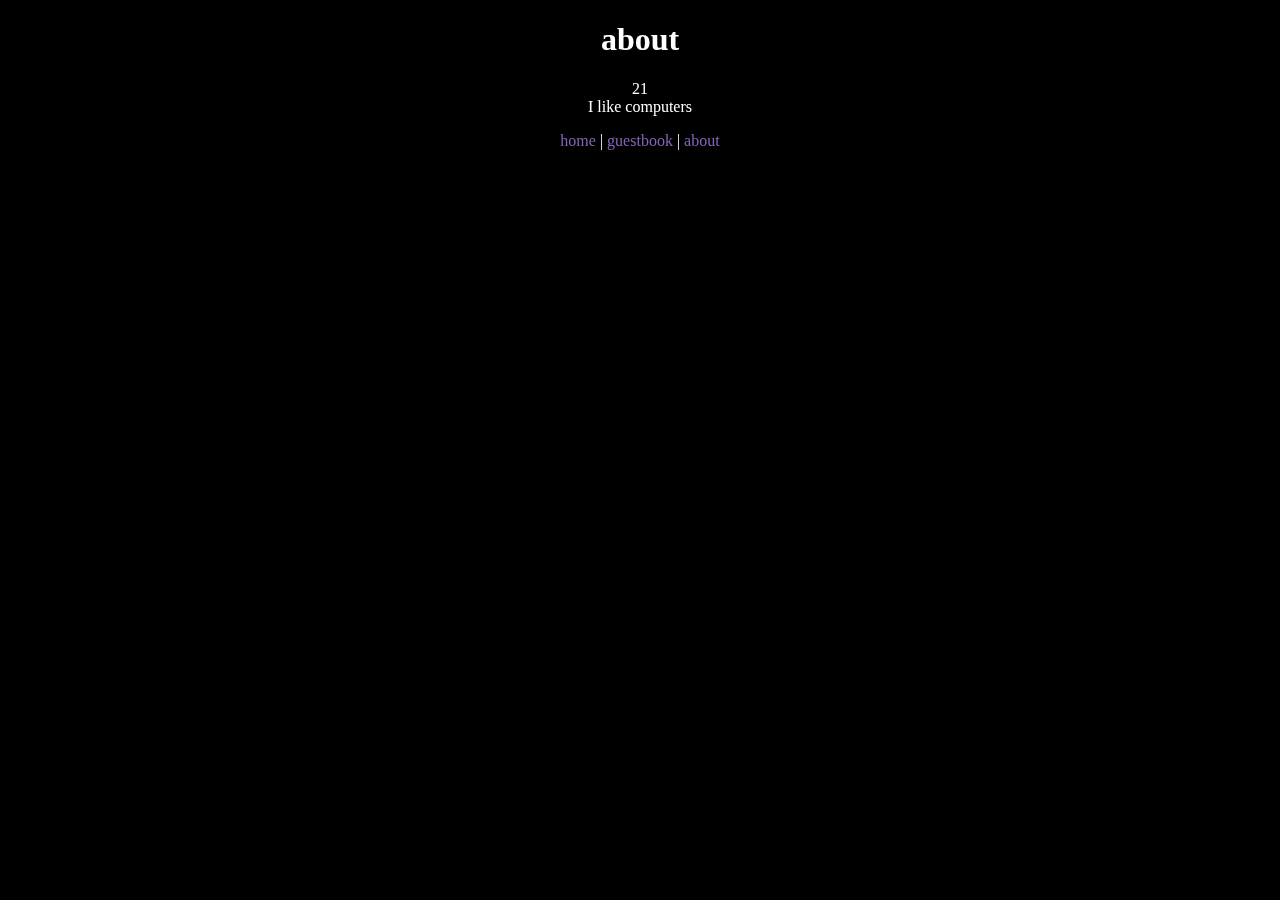
<file: about.html>
<!DOCTYPE html>
<html lang="en">

<head>
    <meta charset="UTF-8">
    <meta name="viewport" content="width=device-width, initial-scale=1.0">
    <title>about quadge</title>
    <link rel="stylesheet" href="/styles.css">

    <link rel="icon" type="image/x-icon" href="/images/favicon.ico">
</head>

<link rel="stylesheet" href="/stars.css">
<script src="/stars.js" defer></script>

<body style="text-align: center;">
    <h1>about</h1>
    <p> 21
    <br> I like computers </p>
    <p></p>
</body>
<div id="footer"></div>
<script>
    fetch('/footer.html')
        .then(response => response.text())
        .then(data => {
            document.getElementById('footer').innerHTML = data;
        });
</script>
</html>
</file>
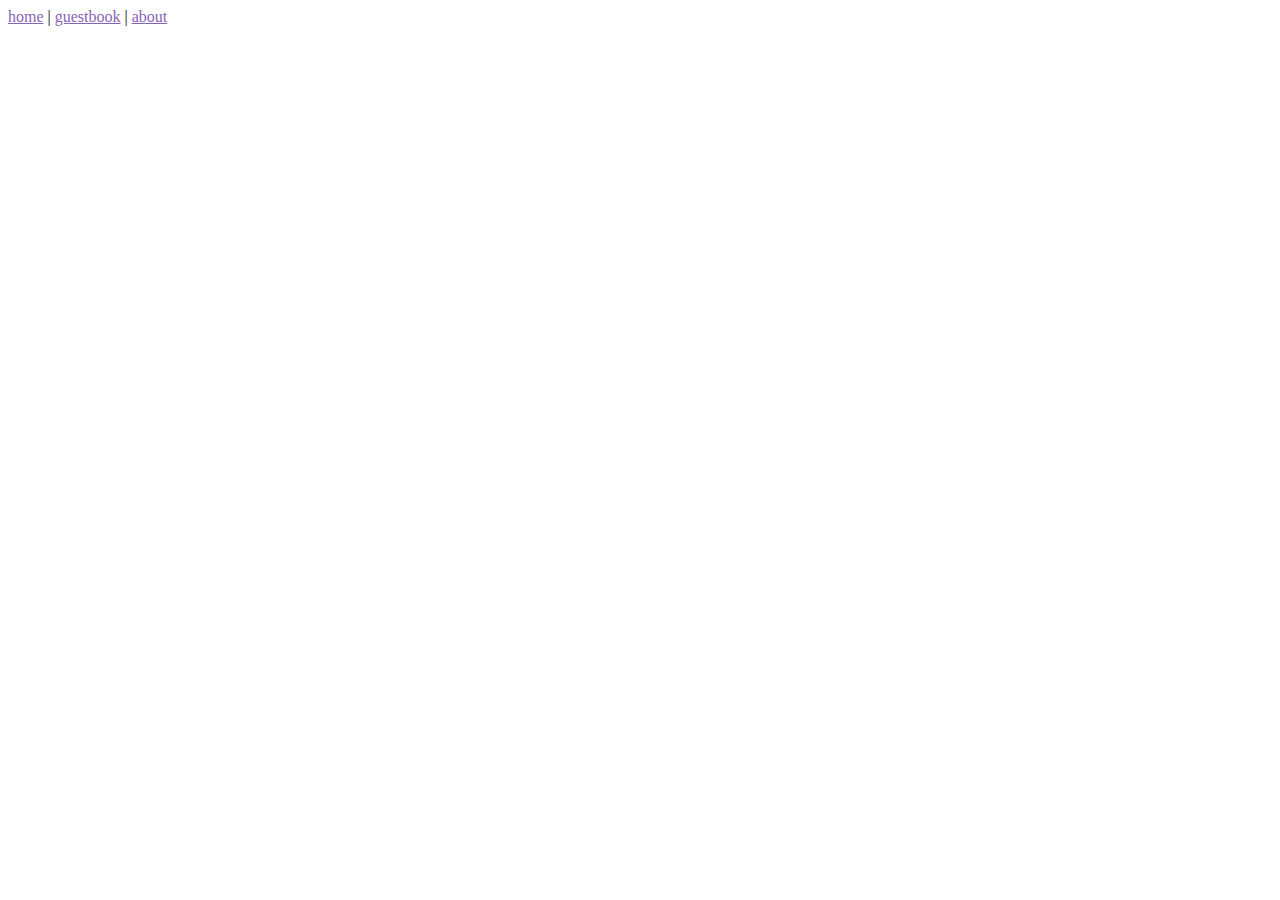
<file: footer.html>
<!DOCTYPE html>
<footer>
    <a style="color: #8764B8;" href="/">home</a> | <a style="color: #8764B8;" target="_blank" href="https://quadge.atabook.org/">guestbook</a> | <a style="color: #8764B8;" href="/about.html">about</a>
</footer>
</file>
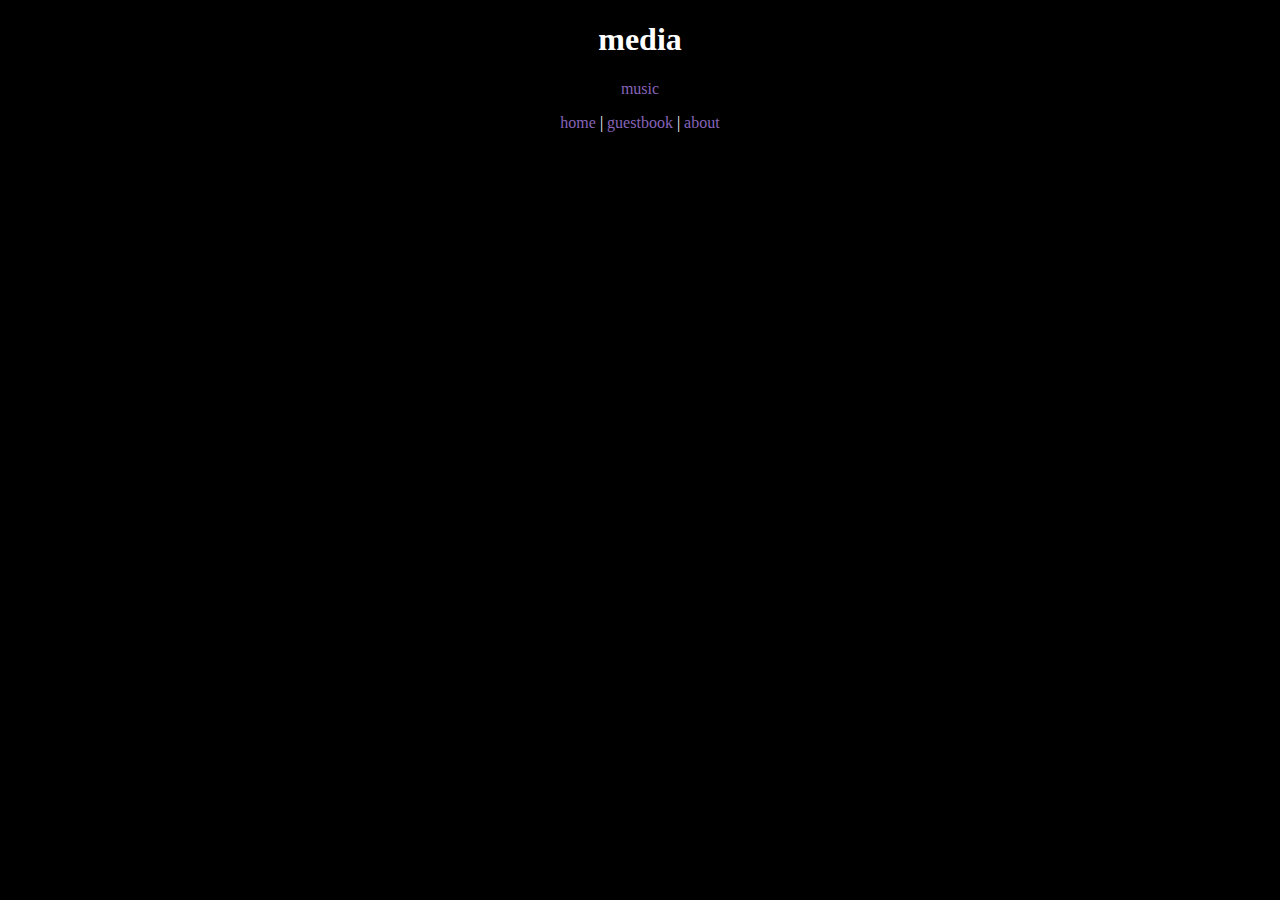
<file: media.html>
<!DOCTYPE html>
<html lang="en">

<head>
    <meta charset="UTF-8">
    <meta name="viewport" content="width=device-width, initial-scale=1.0">
    <title>quadge media</title>
    <link rel="stylesheet" href="/styles.css">

    <link rel="icon" type="image/x-icon" href="/images/favicon.ico">
</head>

<body style="text-align: center;">
    <h1>media</h1>
    <p><a href='/media/music.html' >music</a></p>
</body>

<div id="footer"></div>
<script>
    fetch('/footer.html')
        .then(response => response.text())
        .then(data => {
            document.getElementById('footer').innerHTML = data;
        });
</script>

</html>
</file>
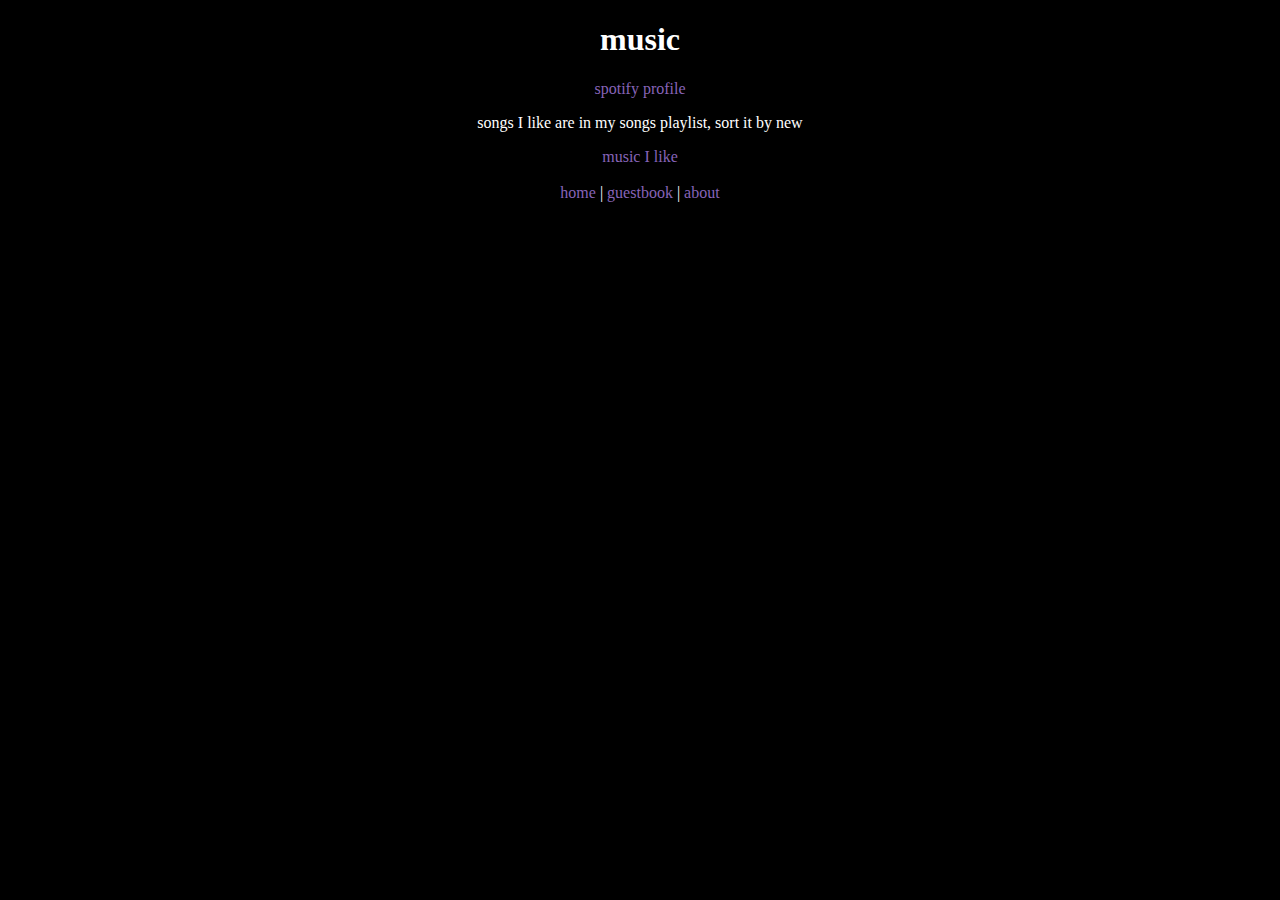
<file: media/music.html>
<!DOCTYPE html>
<html lang="en">

<head>
    <meta charset="UTF-8">
    <meta name="viewport" content="width=device-width, initial-scale=1.0">
    <title>quadge music</title>
    <link rel="stylesheet" href="/styles.css">

    <link rel="icon" type="image/x-icon" href="/images/favicon.ico">
</head>

<body style="text-align: center;">
    <h1>music</h1>
    <p><a href='https://open.spotify.com/user/quantum_doge?si=5b449d7594c24d40' target="_blank">spotify profile</a></p>
    <p>songs I like are in my songs playlist, sort it by new</p>
    <a href="/media/music/music-i-like.html">music I like</a>
    <br><br>

</body>

<div id="footer"></div>
<script>
    fetch('/footer.html')
        .then(response => response.text())
        .then(data => {
            document.getElementById('footer').innerHTML = data;
        });
</script>

</html>
</file>
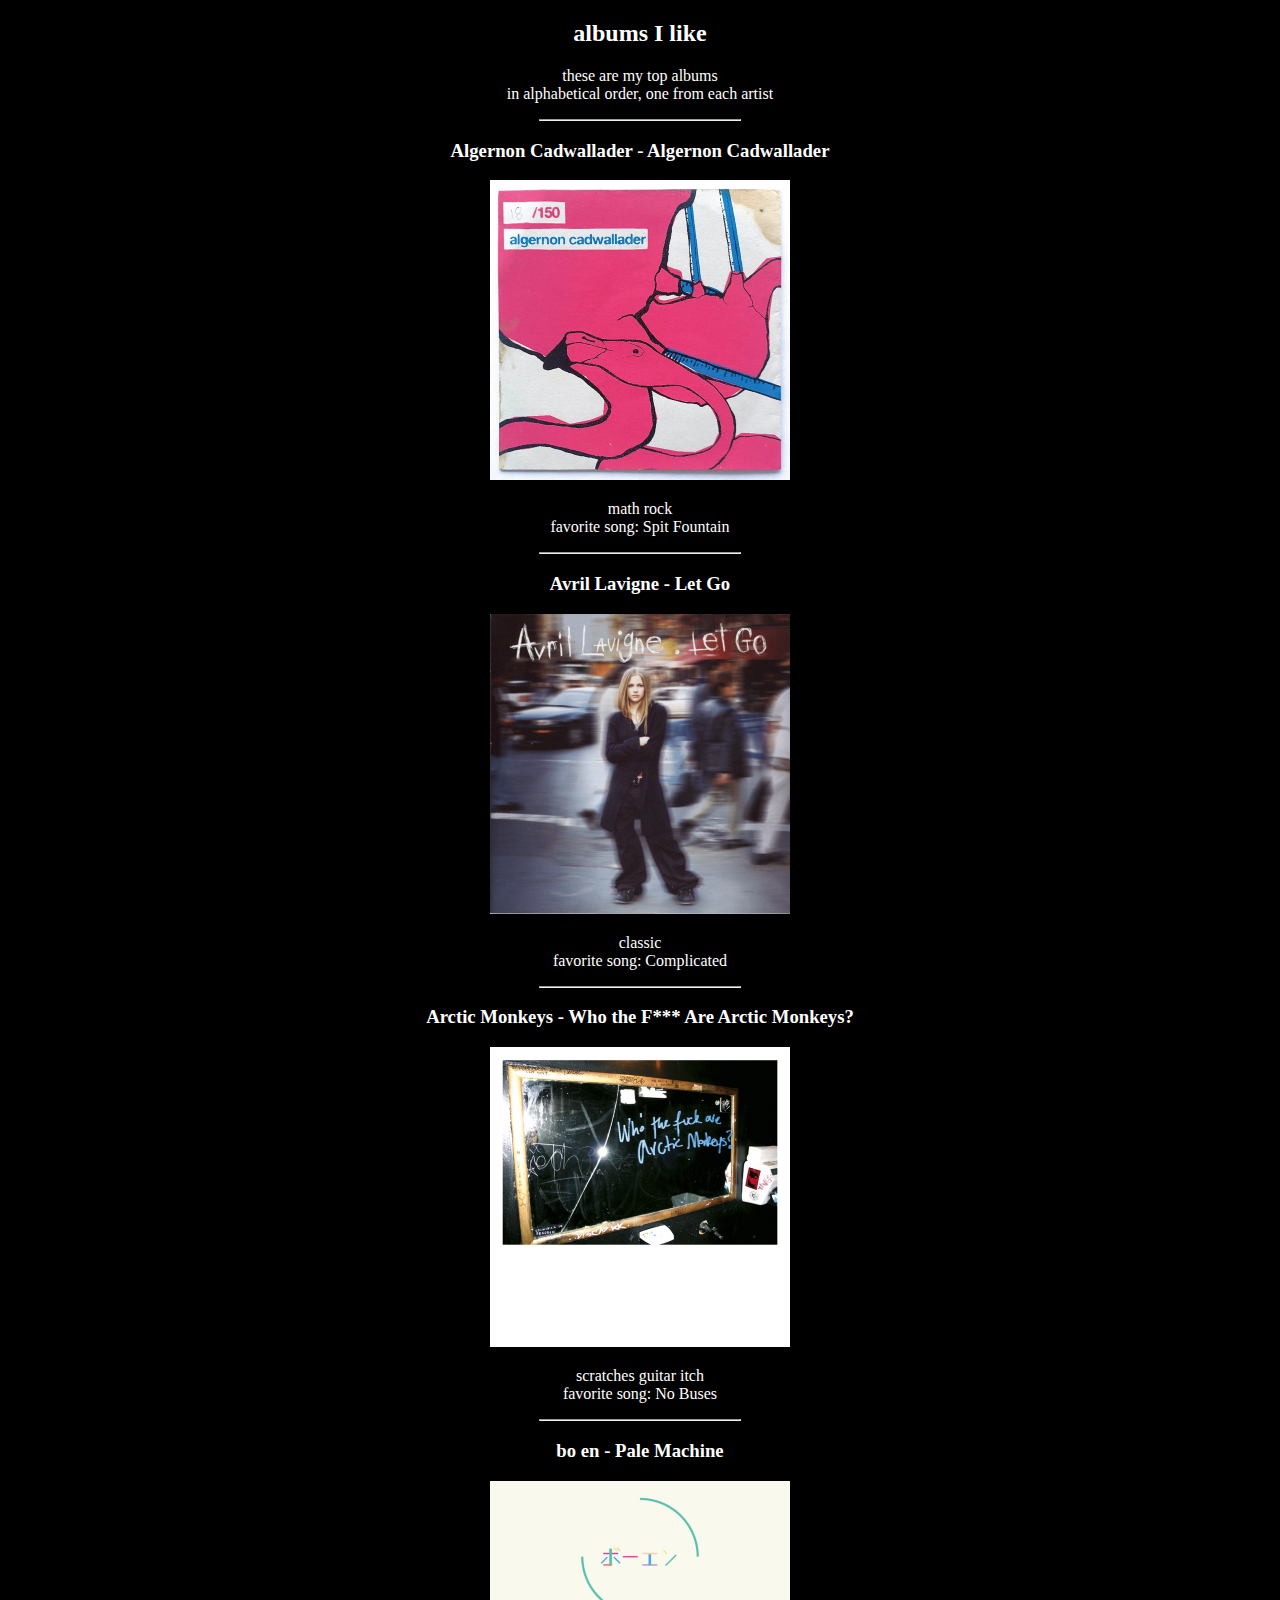
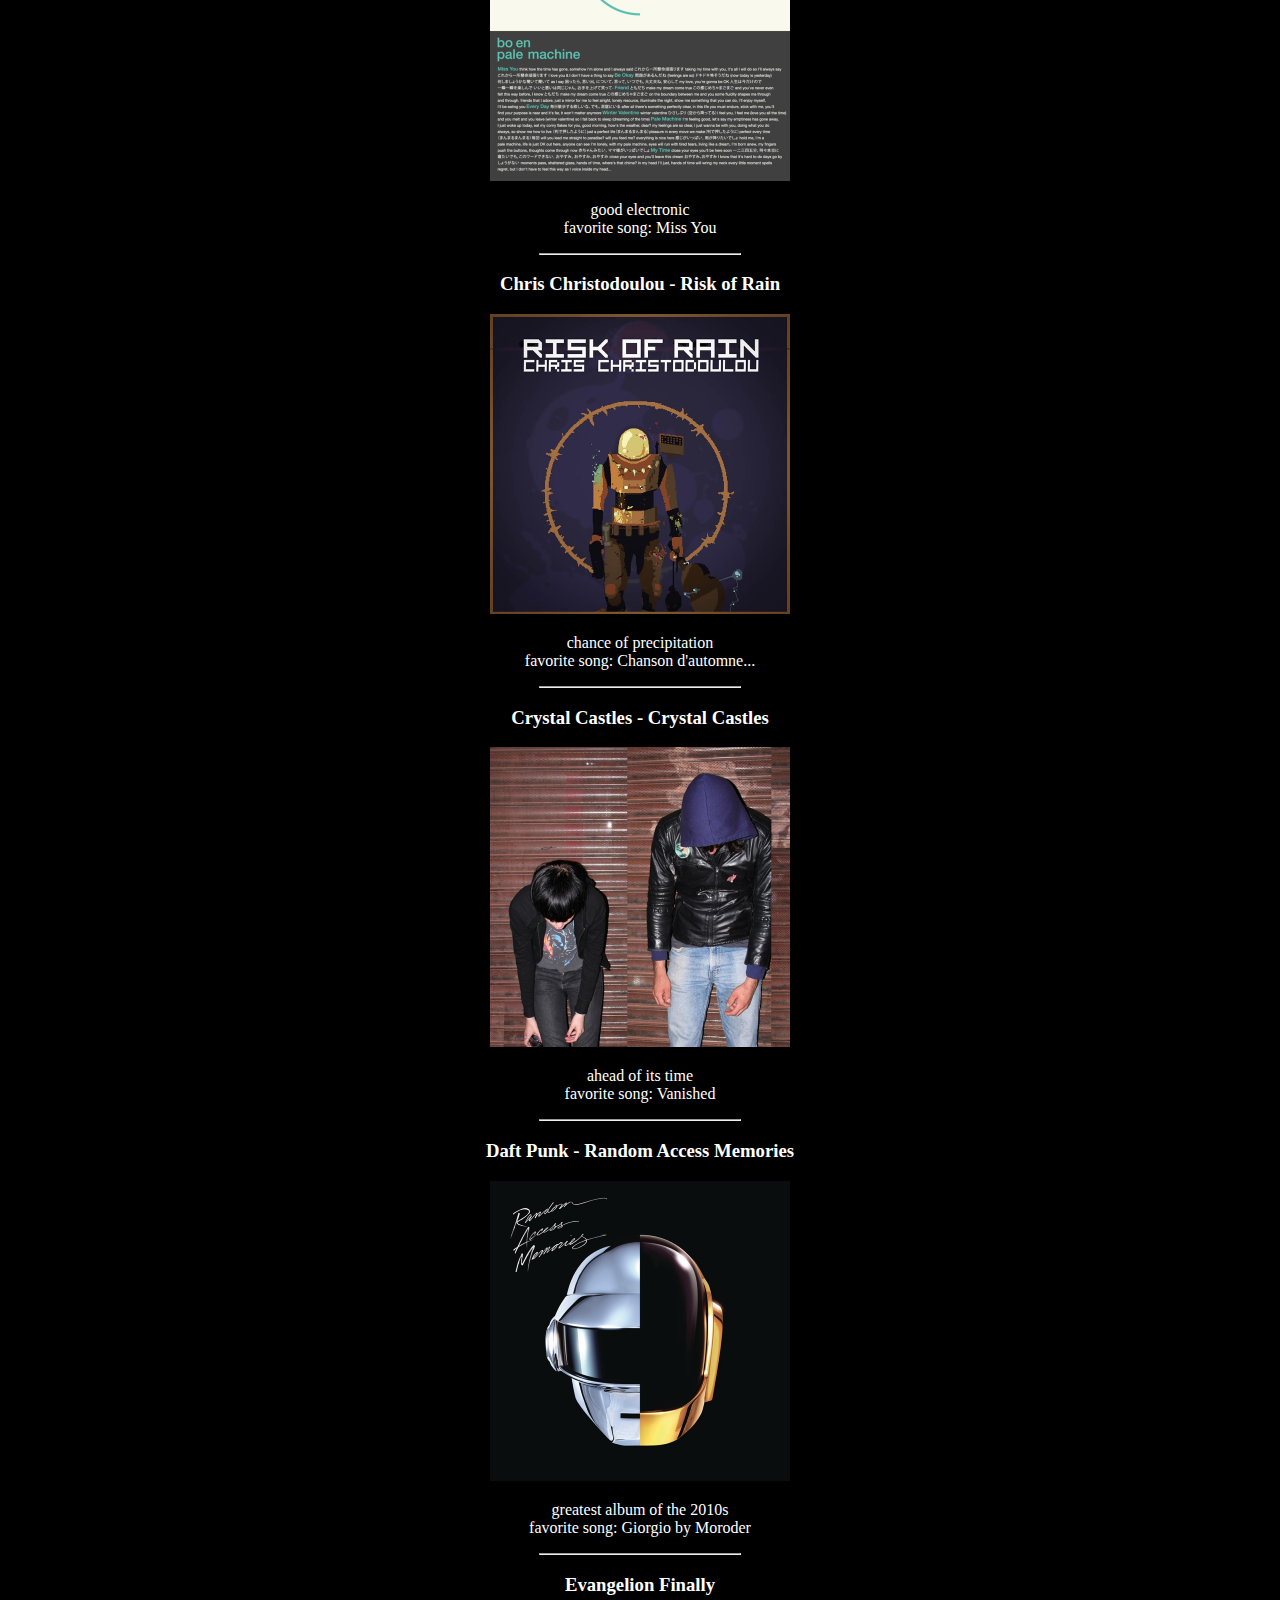
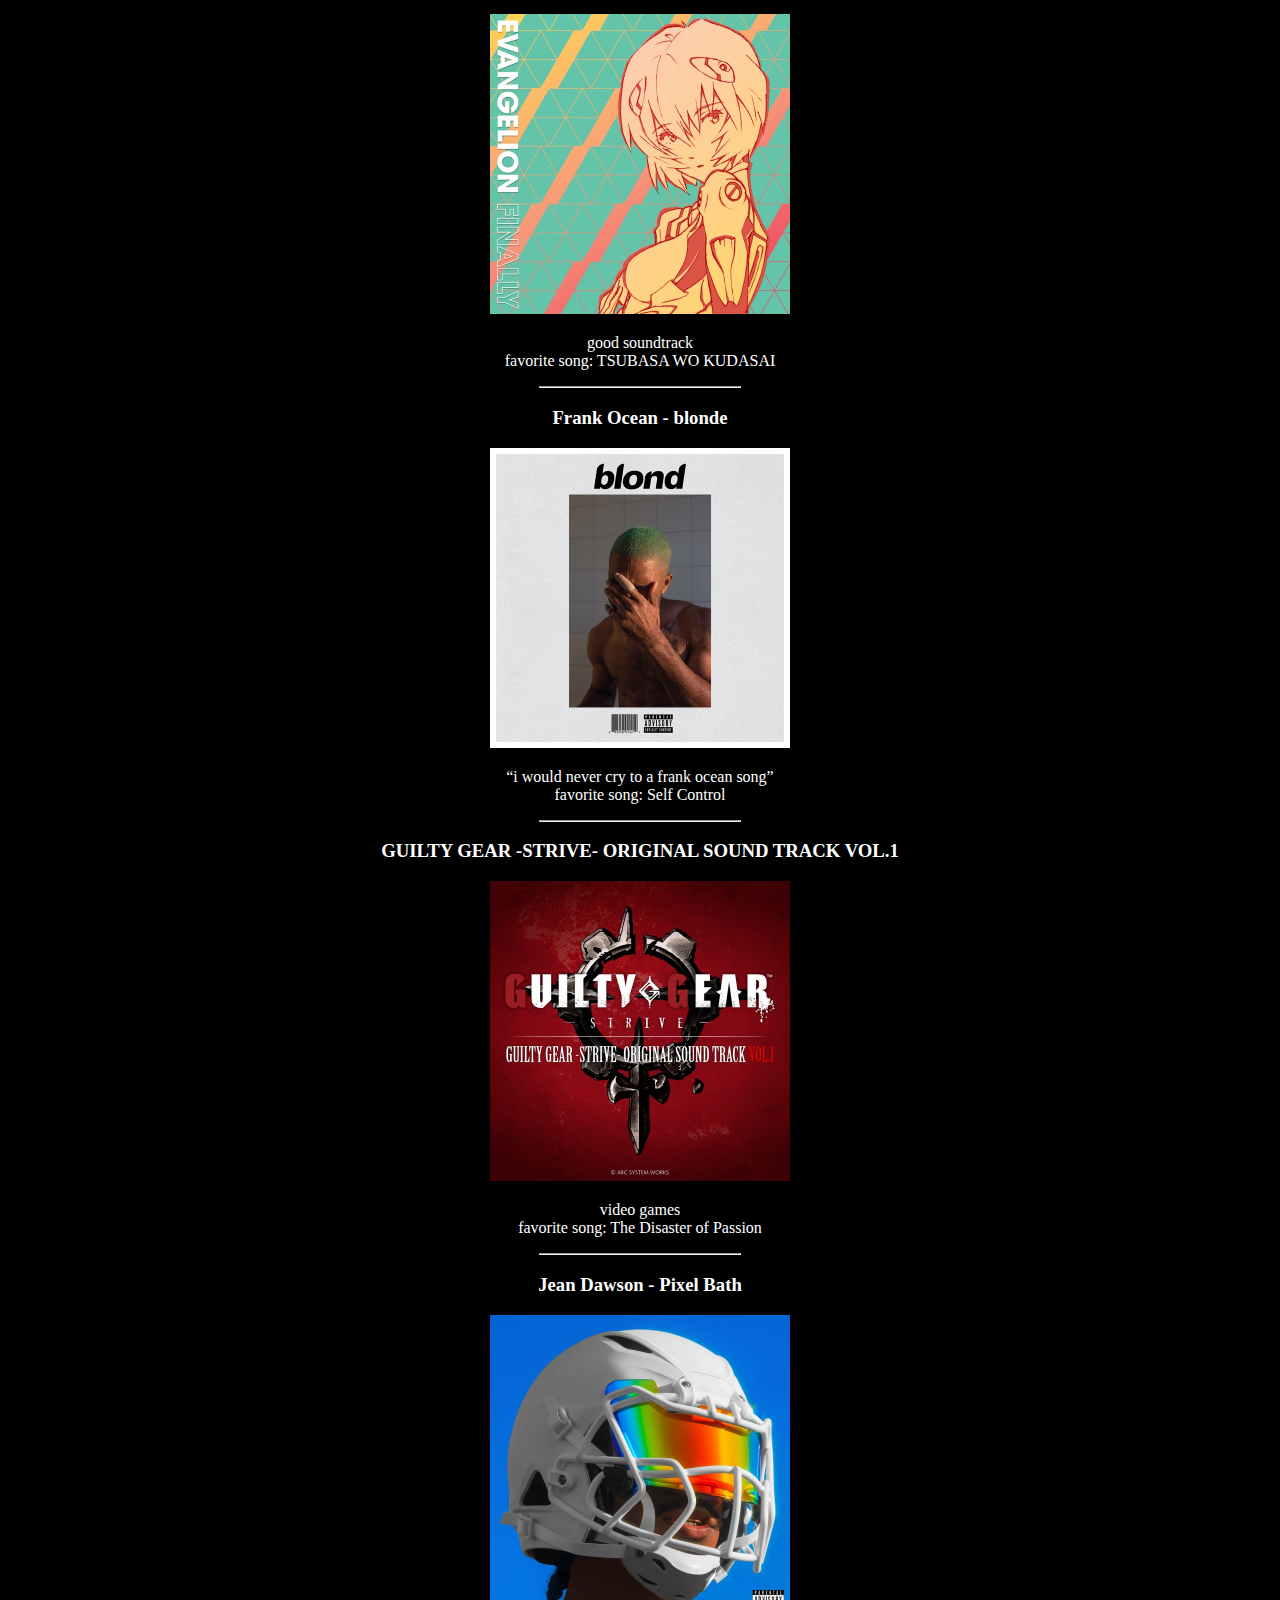
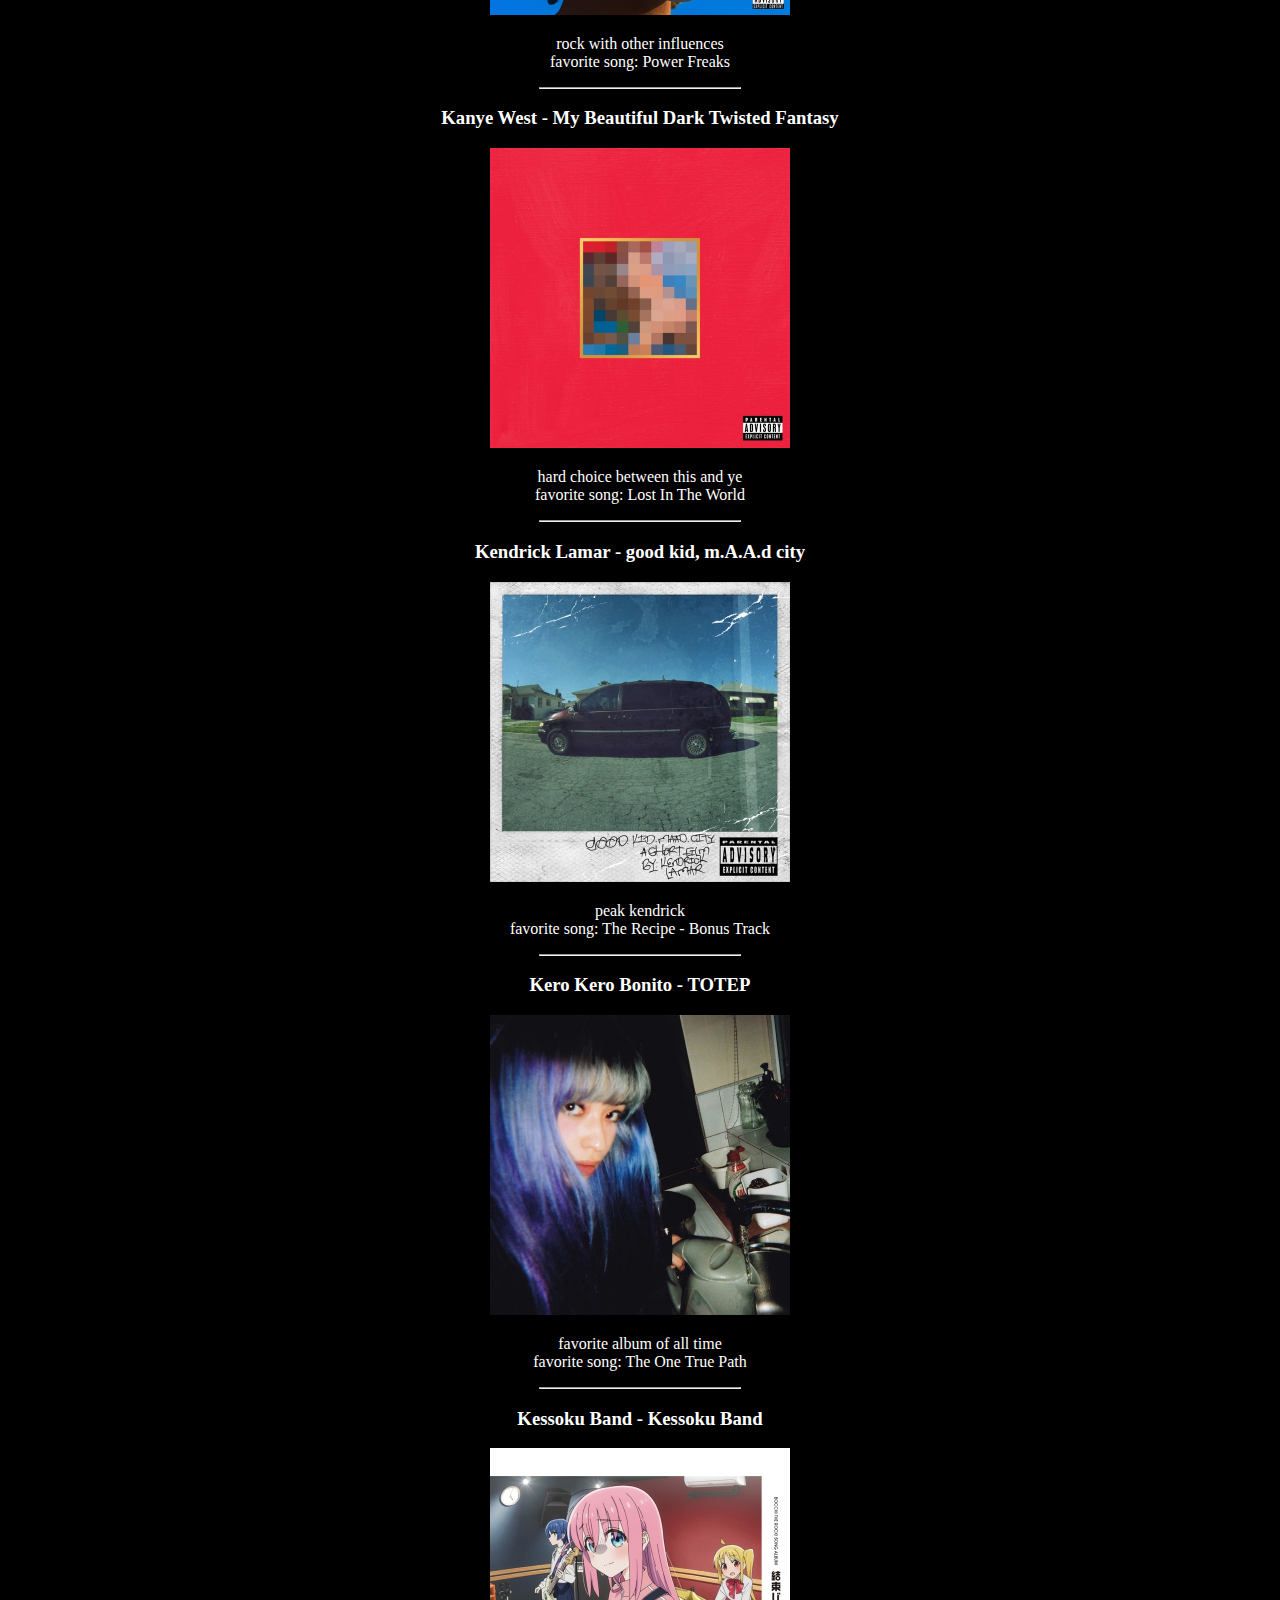
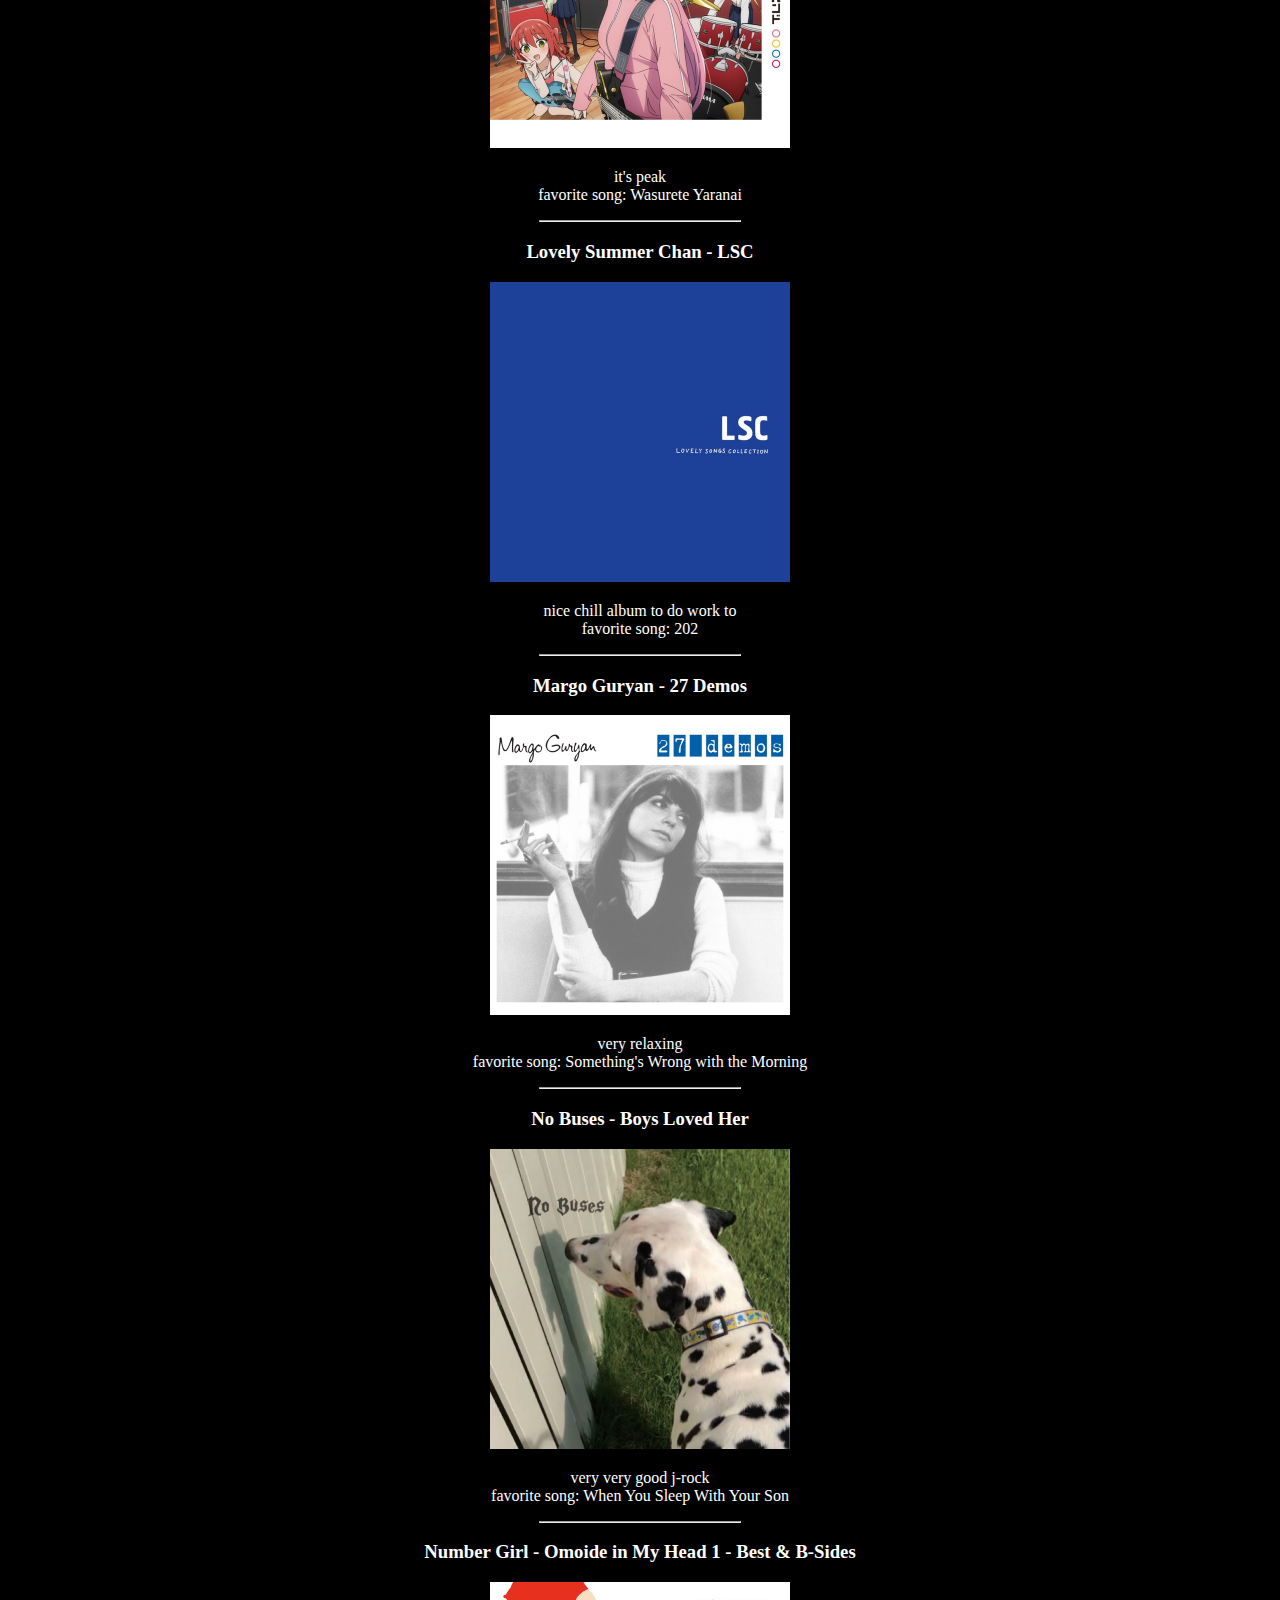
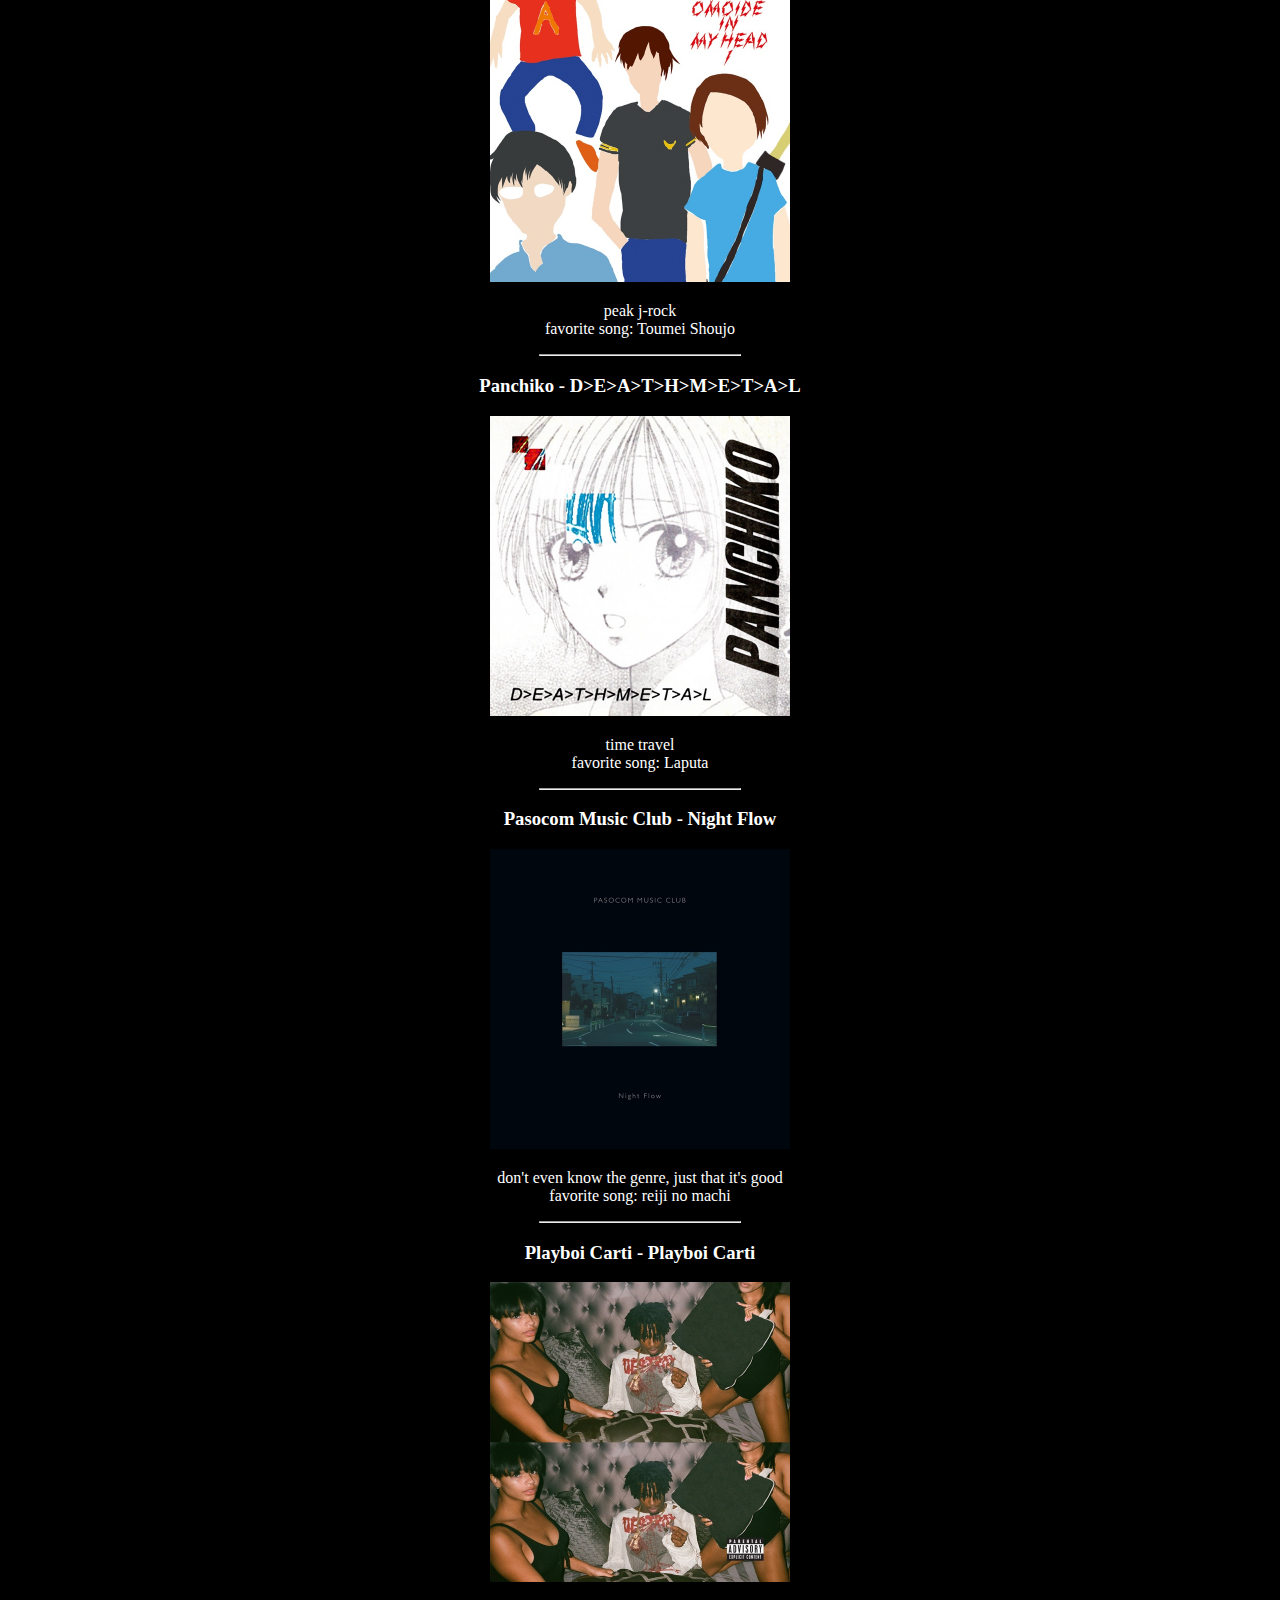
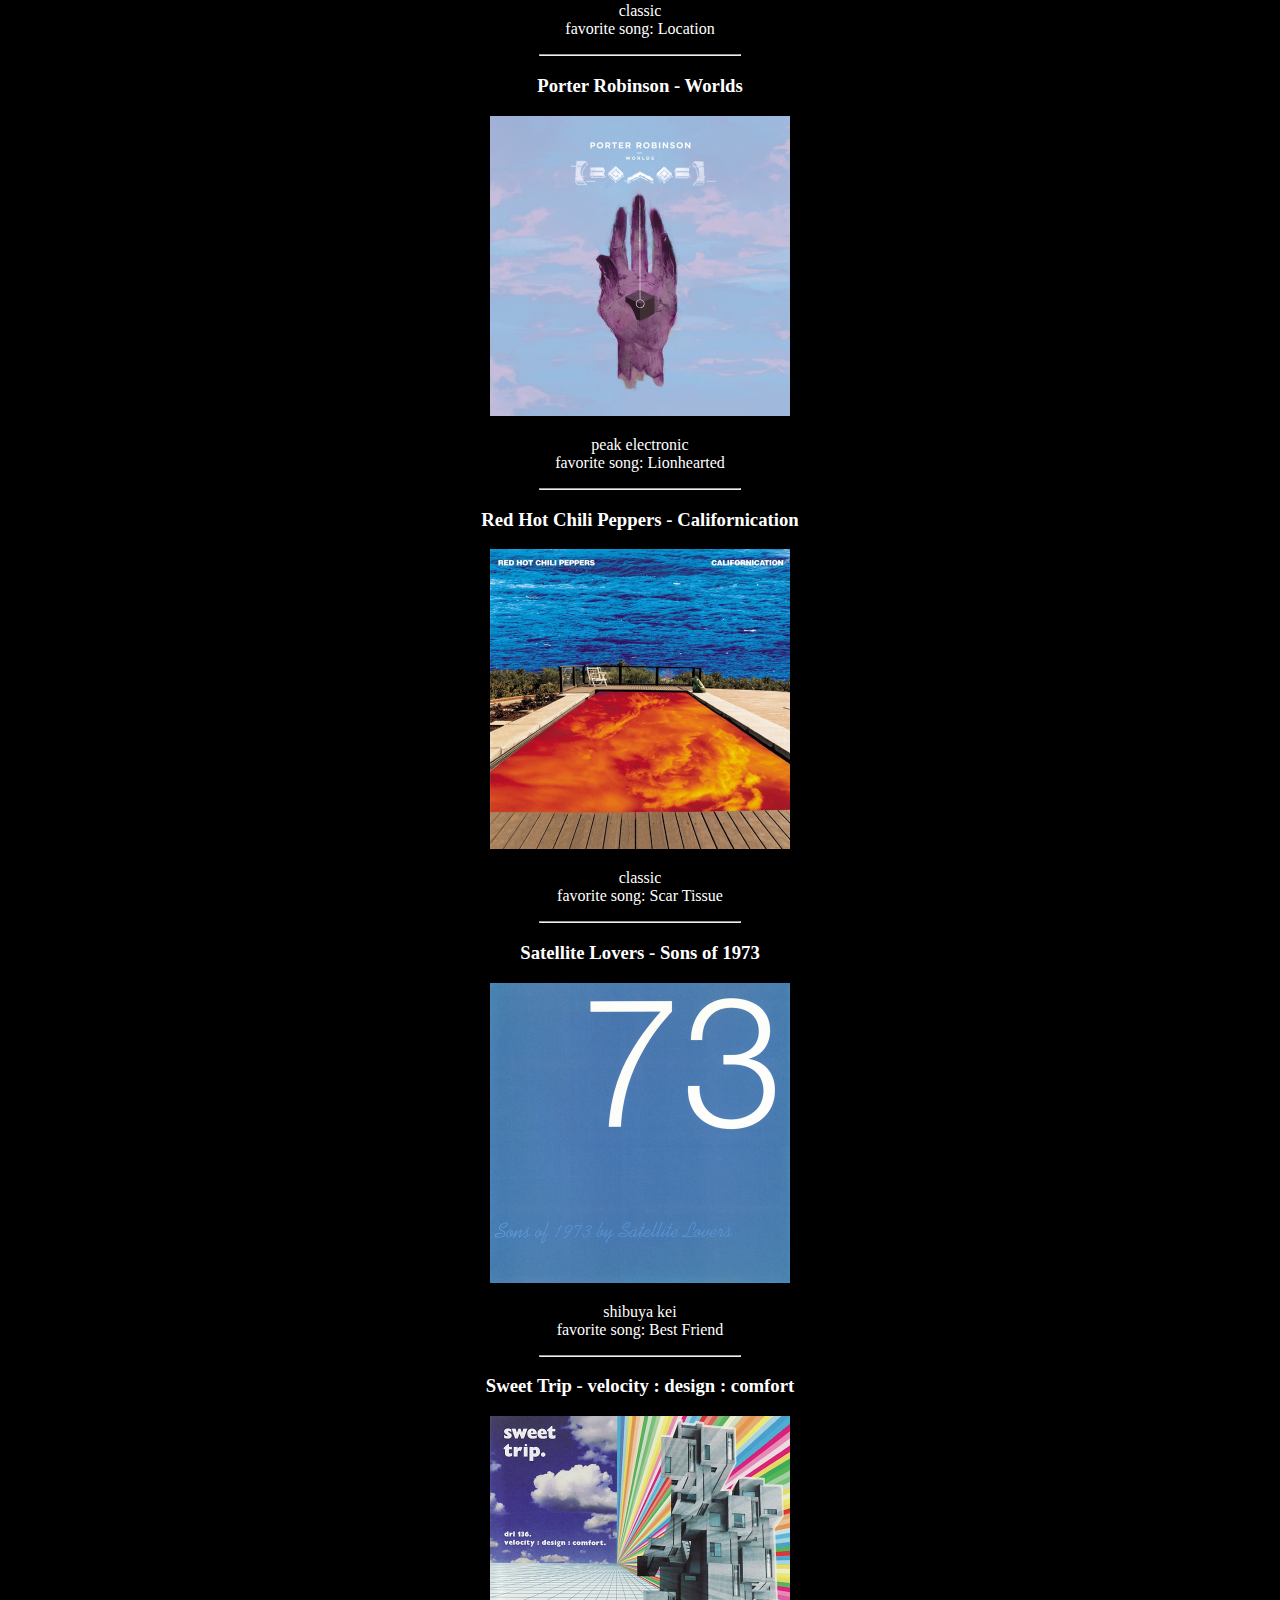
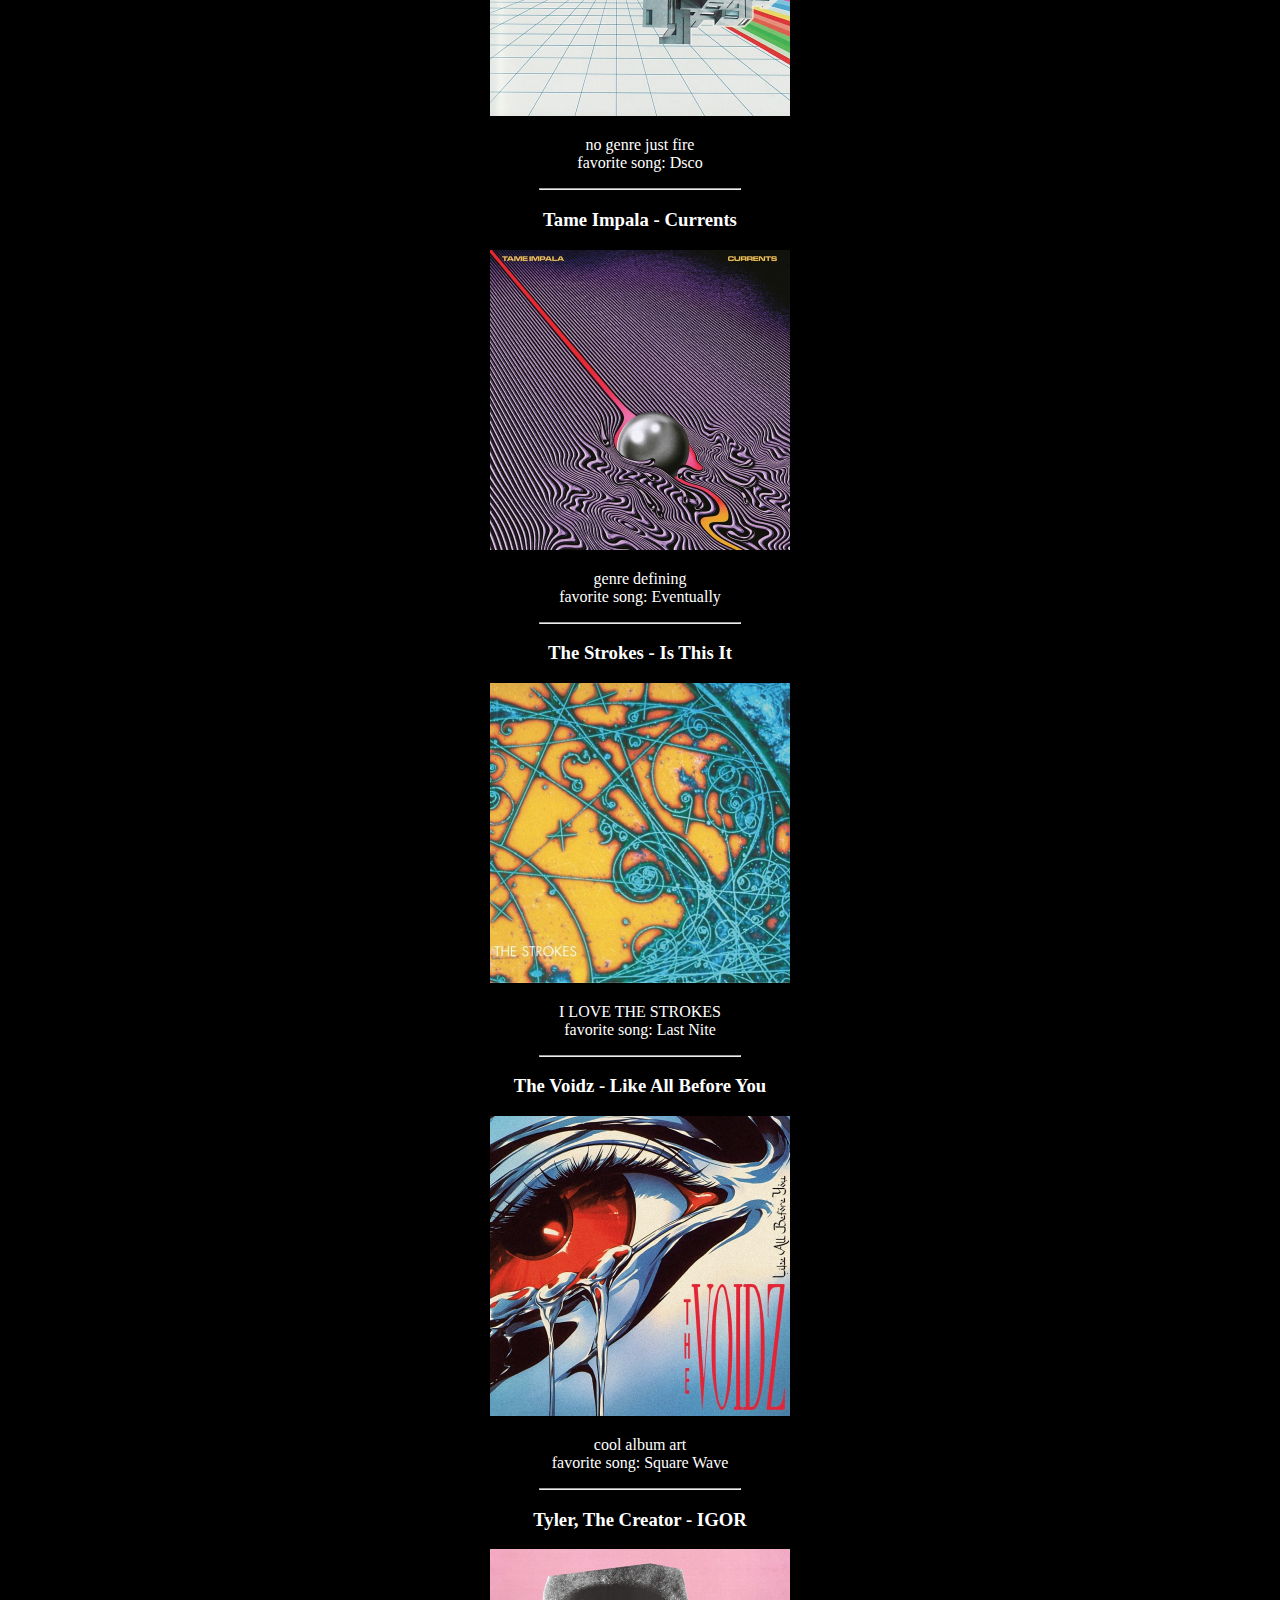
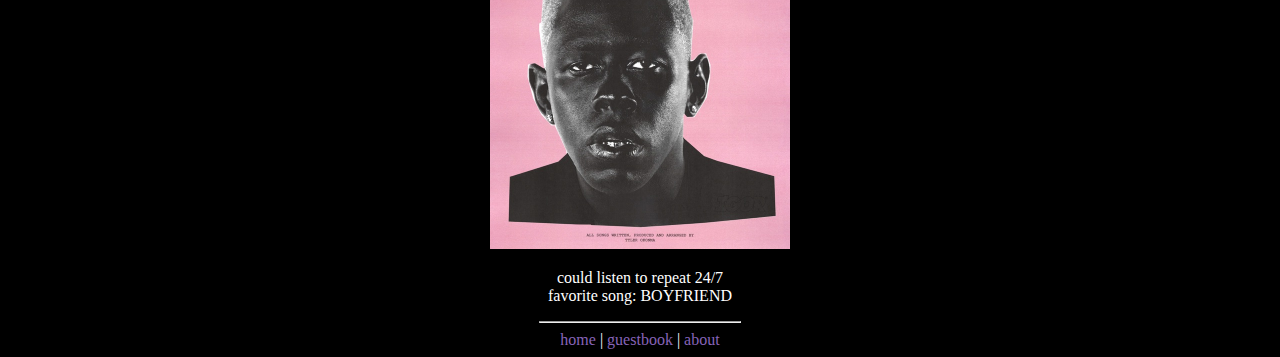
<file: media/music/music-i-like.html>
<!DOCTYPE html>
<html lang="en">

<head>
    <meta charset="UTF-8">
    <meta name="viewport" content="width=device-width, initial-scale=1.0">
    <title>quadge albums</title>
    <link rel="stylesheet" href="/styles.css">

    <link rel="icon" type="image/x-icon" href="/images/favicon.ico">
</head>

<body style="text-align: center;">
    <h2>albums I like</h2>
    <p>these are my top albums
        <br> in alphabetical order, one from each artist
    </p>
    <hr style="width:200px">

    <h3>Algernon Cadwallader - Algernon Cadwallader</h3>
    <img src="/images/albums/Algernon Cadwallader.jpg" width = "300px">
    <p>math rock
    <br>favorite song: Spit Fountain</p>
    <hr style="width:200px">

    <h3>Avril Lavigne - Let Go</h3>
    <img src="/images/albums/Let Go.jpg" width = "300px">
    <p>classic
    <br>favorite song: Complicated</p>
    <hr style="width:200px">

    <h3>Arctic Monkeys - Who the F*** Are Arctic Monkeys?</h3>
    <img src="/images/albums/Who the Fuck Are Arctic Monkeys.jpg" width = "300px">
    <p>scratches guitar itch
    <br>favorite song: No Buses</p>
    <hr style="width:200px">

    <h3>bo en - Pale Machine</h3>
    <img src="/images/albums/Pale Machine.jpg" width = "300px">
    <p>good electronic
    <br>favorite song: Miss You</p>
    <hr style="width:200px">

    <h3>Chris Christodoulou - Risk of Rain</h3>
    <img src="/images/albums/Risk of Rain.jpg" width = "300px">
    <p>chance of precipitation
    <br>favorite song: Chanson d'automne...</p>
    <hr style="width:200px">

    <h3>Crystal Castles - Crystal Castles</h3>
    <img src="/images/albums/Crystal Castles.jpg" width = "300px">
    <p>ahead of its time
    <br>favorite song: Vanished</p>
    <hr style="width:200px">

    <h3>Daft Punk - Random Access Memories</h3>
    <img src="/images/albums/Random Access Memories.jpg" width = "300px">
    <p>greatest album of the 2010s
    <br>favorite song: Giorgio by Moroder</p>
    <hr style="width:200px">

    <h3>Evangelion Finally</h3>
    <img src="/images/albums/Evangelion Finally.jpg" width = "300px">
    <p>good soundtrack
    <br>favorite song: TSUBASA WO KUDASAI</p>
    <hr style="width:200px">

    <h3>Frank Ocean - blonde</h3>
    <img src="/images/albums/blonde.jpg" width = "300px">
    <p>“i would never cry to a frank ocean song”
    <br>favorite song: Self Control</p>
    <hr style="width:200px">

    <h3>GUILTY GEAR -STRIVE- ORIGINAL SOUND TRACK VOL.1</h3>
    <img src="/images/albums/GUILTY GEAR -STRIVE- ORIGINAL SOUND TRACK VOL.1.jpg" width = "300px">
    <p>video games
    <br>favorite song: The Disaster of Passion</p>
    <hr style="width:200px">

    <h3>Jean Dawson - Pixel Bath</h3>
    <img src="/images/albums/Pixel Bath.jpg" width = "300px">
    <p>rock with other influences
    <br>favorite song: Power Freaks</p>
    <hr style="width:200px">

    <h3>Kanye West - My Beautiful Dark Twisted Fantasy</h3>
    <img src="/images/albums/My Beautiful Dark Twisted Fantasy.jpg" width = "300px">
    <p>hard choice between this and ye
    <br>favorite song: Lost In The World</p>
    <hr style="width:200px">

    <h3>Kendrick Lamar - good kid, m.A.A.d city</h3>
    <img src="/images/albums/good kid, m.A.A.d city.jpg" width = "300px">
    <p>peak kendrick
    <br>favorite song: The Recipe - Bonus Track</p>
    <hr style="width:200px">

    <h3>Kero Kero Bonito - TOTEP</h3>
    <img src="/images/albums/TOTEP.jpg" width = "300px">
    <p>favorite album of all time
    <br>favorite song: The One True Path</p>
    <hr style="width:200px">

    <h3>Kessoku Band - Kessoku Band</h3>
    <img src="/images/albums/Kessoku Band.jpg" width = "300px">
    <p>it's peak
    <br>favorite song: Wasurete Yaranai</p>
    <hr style="width:200px">

    <h3>Lovely Summer Chan - LSC</h3>
    <img src="/images/albums/LSC.jpg" width = "300px">
    <p>nice chill album to do work to
    <br>favorite song: 202</p>
    <hr style="width:200px">

    <h3>Margo Guryan - 27 Demos</h3>
    <img src="/images/albums/27 Demos.jpg" width = "300px">
    <p>very relaxing
    <br>favorite song: Something's Wrong with the Morning</p>
    <hr style="width:200px">

    <h3>No Buses - Boys Loved Her</h3>
    <img src="/images/albums/Boys Loved Her.jpg" width = "300px">
    <p>very very good j-rock
    <br>favorite song: When You Sleep With Your Son</p>
    <hr style="width:200px">

    <h3>Number Girl - Omoide in My Head 1 - Best & B-Sides</h3>
    <img src="/images/albums/Omoide in My Head 1 - Best & B-Sides.jpg" width = "300px">
    <p>peak j-rock
    <br>favorite song: Toumei Shoujo</p>
    <hr style="width:200px">

    <h3>Panchiko - D>E>A>T>H>M>E>T>A>L</h3>
    <img src="/images/albums/DEATHMETAL.jpg" width = "300px">
    <p>time travel
    <br>favorite song: Laputa</p>
    <hr style="width:200px">

    <h3>Pasocom Music Club - Night Flow</h3>
    <img src="/images/albums/Night Flow.jpg" width = "300px">
    <p>don't even know the genre, just that it's good
    <br>favorite song: reiji no machi</p>
    <hr style="width:200px">

    <h3>Playboi Carti - Playboi Carti</h3>
    <img src="/images/albums/Playboi Carti.jpg" width = "300px">
    <p>classic
    <br>favorite song: Location</p>
    <hr style="width:200px">

    <h3>Porter Robinson - Worlds</h3>
    <img src="/images/albums/Worlds.jpg" width = "300px">
    <p>peak electronic
    <br>favorite song: Lionhearted</p>
    <hr style="width:200px">

    <h3>Red Hot Chili Peppers - Californication</h3>
    <img src="/images/albums/Californication.jpg" width = "300px">
    <p>classic
    <br>favorite song: Scar Tissue</p>
    <hr style="width:200px">

    <h3>Satellite Lovers - Sons of 1973</h3>
    <img src="/images/albums/Sons of 1973.jpg" width = "300px">
    <p>shibuya kei
    <br>favorite song: Best Friend</p>
    <hr style="width:200px">

    <h3>Sweet Trip - velocity : design : comfort</h3>
    <img src="/images/albums/velocity design comfort.jpg" width = "300px">
    <p>no genre just fire
    <br>favorite song: Dsco</p>
    <hr style="width:200px">

    <h3>Tame Impala - Currents</h3>
    <img src="/images/albums/Currents.jpg" width = "300px">
    <p>genre defining
    <br>favorite song: Eventually</p>
    <hr style="width:200px">

    <h3>The Strokes - Is This It</h3>
    <img src="/images/albums/Is This It.jpg" width = "300px">
    <p>I LOVE THE STROKES
    <br>favorite song: Last Nite</p>
    <hr style="width:200px">

    <h3>The Voidz - Like All Before You</h3>
    <img src="/images/albums/Like All Before You.jpg" width = "300px">
    <p>cool album art
    <br>favorite song: Square Wave</p>
    <hr style="width:200px">

    <h3>Tyler, The Creator - IGOR</h3>
    <img src="/images/albums/IGOR.jpg" width = "300px">
    <p>could listen to repeat 24/7
    <br>favorite song: BOYFRIEND</p>
    <hr style="width:200px">
</body>
<div id="footer"></div>
<script>
    fetch('/footer.html')
        .then(response => response.text())
        .then(data => {
            document.getElementById('footer').innerHTML = data;
        });
</script>
</file>
<file: styles.css>
/* general */
body {
    background-color: black;
    color: white;
    font-family:'Times New Roman', Times, serif;
}

/* links */
a { 
    color: #8764B8;
    text-decoration: none;
}

/* footer */
footer {
    text-align: center;
}

/* wrapper */
.wrapper {
    border: 2px solid white;
    border-radius: 10px;
    width: 1000px;
    margin: auto;
    margin-bottom: 5px;
    padding: 5px;
}

/* header */
.header {
    border: 1px solid #8764B8;
    border-radius: 5px 5px 0px 0px; 
    padding: 10px;
    text-align: center;
    font-size: 32px;
    margin-bottom: 5px;
}

/* first row */
.row-1 {
    display: grid;
    grid-template-columns: 1fr 3fr 1fr;
    gap: 5px;
    margin-bottom: 5px;
}

/* first row left */
.left-1 {
    align-items: center;
}

/* first row left upper */
.left-1-upper {
    border: 1px solid #8764B8;
    height: 75px;
    margin-bottom: 5px;
    display: flex;
    align-items: center;
}

/* first row left lower */
.left-1-lower {
    border: 1px solid #8764B8;
    height: 218px;
    
}

/* first row middle */
.middle-1 {
    border: 1px solid #8764B8;
    height: 300px;
    background-image: url("/images/main background.png");
}

/* first row right */
.right-1 {
    align-items: center;
}

/* first row right upper */
.right-1-upper {
    border: 1px solid #8764B8;
    height: 218px;
    margin-bottom: 5px;
    overflow-y: auto;
}

/* first row right lower */
.right-1-lower {
    border: 1px solid #8764B8;
    height: 75px;
    overflow-y: auto;
}

/* second row */
.row-2 {
    display: grid;
    grid-template-columns: 1fr 1fr 1fr;
    gap: 5px;
}

/* second row left */
.left-2 {
    border: 1px solid #8764B8;
    height: 150px;
    border-radius: 0px 0px 0px 5px;
    background-image: url("/images/chill dolphin.jpg");
    background-size: 100% 100%;
}

/* second row middle */
.middle-2 {
    border: 1px solid #8764B8;
    height: 150px;
}

/* second row right */
.right-2 {
    border: 1px solid #8764B8;
    height: 150px;
    border-radius: 0px 0px 5px 0px;
    background-image: url("/images/cool fish.jpg");
    background-size: 100% 100%;
}
</file>
<file: stars.css>
#stars {
  position: fixed;
  top: 0;
  left: 0;
  width: 100vw;
  height: 100vh;
  pointer-events: none; /* prevents stars blocking clicks */
  z-index: -1; /* push behind everything */
  pointer-events: none;
}
.ascii-star {
  position: absolute;
  color: mediumpurple;
  opacity: 0;
  animation: twinkle 5s infinite ease-in-out;
}
@keyframes twinkle {
  0%, 100% { opacity: 0; }
  50% { opacity: 0.8; }
}
</file>
